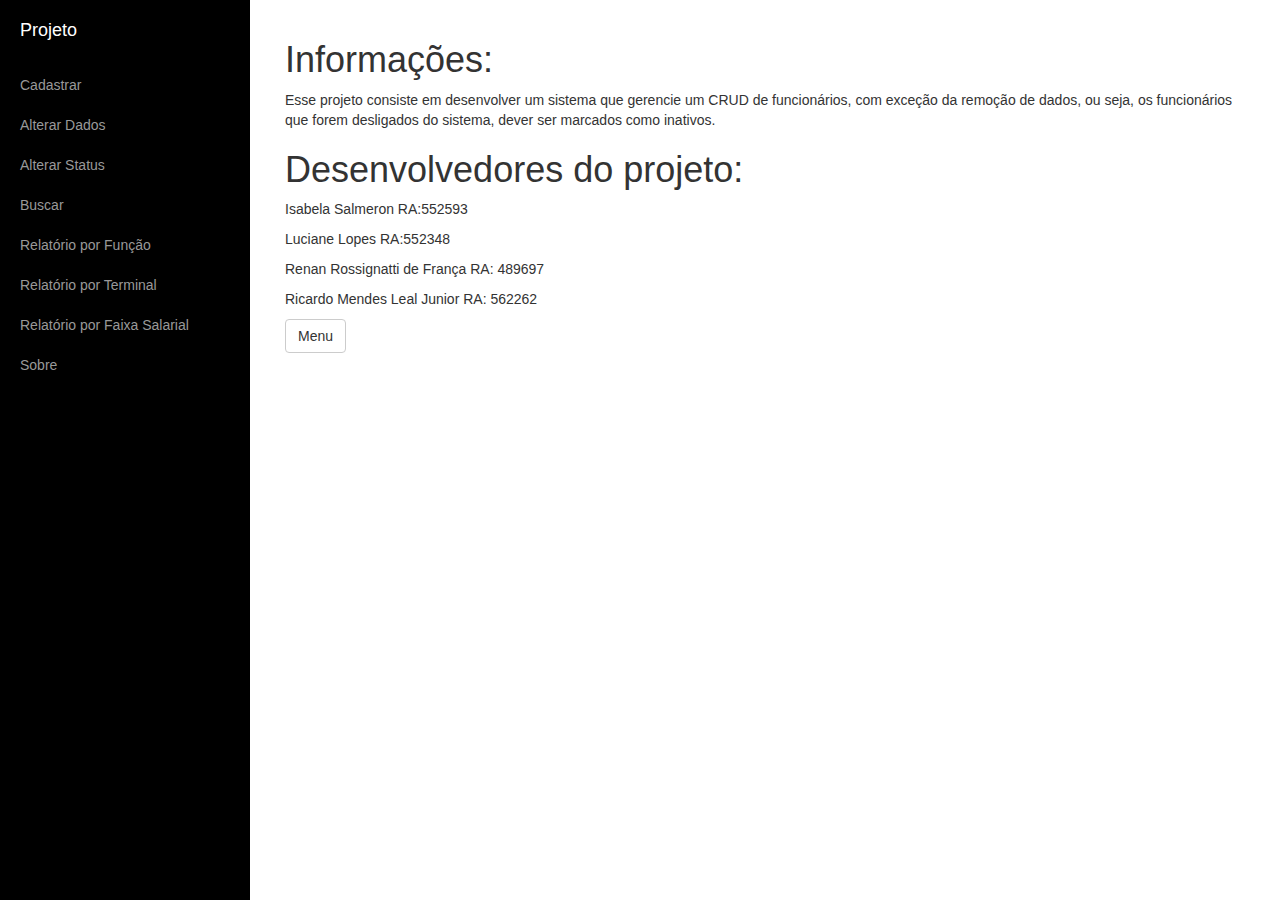
<file: projeto/sobre.html>
<!DOCTYPE html>
<html lang="en">

<head>

    <meta charset="utf-8">
    <meta http-equiv="X-UA-Compatible" content="IE=edge">
    <meta name="viewport" content="width=device-width, shrink-to-fit=no, initial-scale=1">
    <meta name="description" content="">
    <meta name="author" content="">

    <title>Informações</title>

    <!-- Bootstrap Core CSS -->
    <link href="css/bootstrap.min.css" rel="stylesheet">

    <!-- Custom CSS -->
    <link href="css/simple-sidebar.css" rel="stylesheet">

    <!-- HTML5 Shim and Respond.js IE8 support of HTML5 elements and media queries -->
    <!-- WARNING: Respond.js doesn't work if you view the page via file:// -->
    <!--[if lt IE 9]>
        <script src="https://oss.maxcdn.com/libs/html5shiv/3.7.0/html5shiv.js"></script>
        <script src="https://oss.maxcdn.com/libs/respond.js/1.4.2/respond.min.js"></script>
    <![endif]-->

</head>

<body>

    <div id="wrapper">

        <!-- Sidebar -->
        <div id="sidebar-wrapper">
            <ul class="sidebar-nav">
                <li class="sidebar-brand">
                    <a href="index.html">
                        Projeto
                    </a>
                </li>
                <li>
                    <a href="cadastro.php">Cadastrar</a>
                </li>
                <li>
                    <a href="alterar_dados.php">Alterar Dados</a>
                </li>
                <li>
                    <a href="alterar_status.php">Alterar Status</a>
                </li>
                <li>
                    <a href="buscar.php">Buscar</a>
                </li>
                <li>
                    <a href="relatorio_funcao.php">Relatório por Função</a>
                </li>
                <li>
                    <a href="relatorio_terminal.php">Relatório por Terminal</a>
                </li>
                <li>
                    <a href="relatorio_salario.php">Relatório por Faixa Salarial</a>
                </li>
                <li>
                    <a href="sobre.html">Sobre</a>
                </li>
            </ul>
        </div>
        <!-- /#sidebar-wrapper -->

        <!-- Page Content -->
        <div id="page-content-wrapper">
            <div class="container-fluid">
                <div class="row">
                    <div class="col-lg-12">
                        <h1>Informações:</h1>
                        <p>Esse projeto consiste em desenvolver um sistema que gerencie um CRUD de funcionários, com exceção da remoção de dados, ou seja, os funcionários que forem desligados do sistema, dever ser marcados como inativos.</p>
                        <h1>Desenvolvedores do projeto:</h1>
                        <p>Isabela Salmeron                RA:552593</p>
                        <p>Luciane Lopes                   RA:552348</p>
                        <p>Renan Rossignatti de França     RA: 489697</p>
                        <p>Ricardo Mendes Leal Junior      RA: 562262</p>
                        <a href="#menu-toggle" class="btn btn-default" id="menu-toggle">Menu</a>
                    </div>
                </div>
            </div>
        </div>
        <!-- /#page-content-wrapper -->

    </div>
    <!-- /#wrapper -->

    <!-- jQuery -->
    <script src="js/jquery.js"></script>

    <!-- Bootstrap Core JavaScript -->
    <script src="js/bootstrap.min.js"></script>

    <!-- Menu Toggle Script -->
    <script>
    $("#menu-toggle").click(function(e) {
        e.preventDefault();
        $("#wrapper").toggleClass("toggled");
    });
    </script>

</body>

</html>
</file>
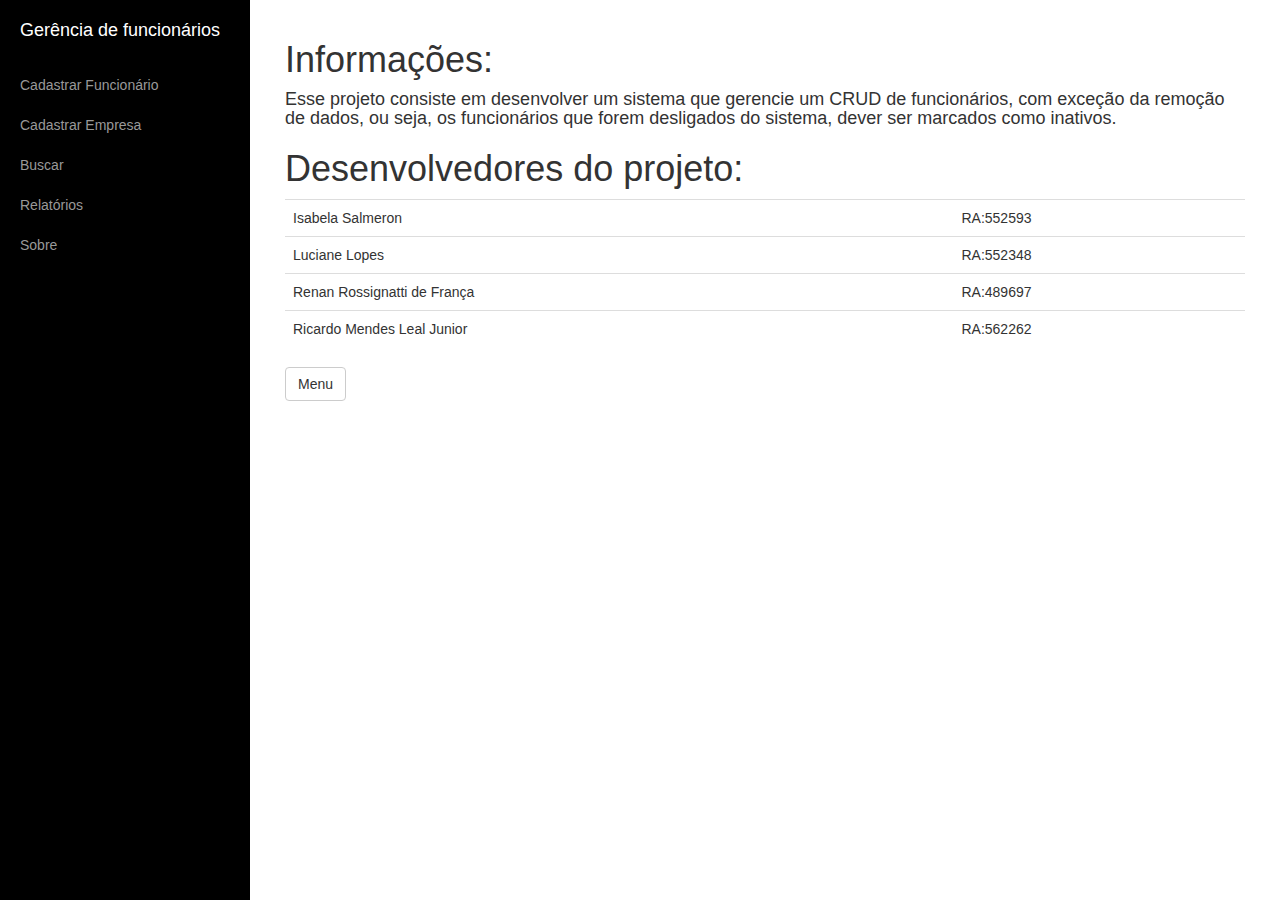
<file: projeto/paginas/sobre.html>
<!DOCTYPE html>
<html lang="en">

<head>

    <meta charset="utf-8">
    <meta http-equiv="X-UA-Compatible" content="IE=edge">
    <meta name="viewport" content="width=device-width, shrink-to-fit=no, initial-scale=1">
    <meta name="description" content="">
    <meta name="author" content="">

    <title>Informações</title>

    <!-- Bootstrap Core CSS -->
    <link href="../css/bootstrap.min.css" rel="stylesheet">

    <!-- Custom CSS -->
    <link href="../css/simple-sidebar.css" rel="stylesheet">

    <!-- HTML5 Shim and Respond.js IE8 support of HTML5 elements and media queries -->
    <!-- WARNING: Respond.js doesn't work if you view the page via file:// -->
    <!--[if lt IE 9]>
        <script src="https://oss.maxcdn.com/libs/html5shiv/3.7.0/html5shiv.js"></script>
        <script src="https://oss.maxcdn.com/libs/respond.js/1.4.2/respond.min.js"></script>
    <![endif]-->

</head>

<body>

    <div id="wrapper">

        <!-- Sidebar -->
        <div id="sidebar-wrapper">
            <ul class="sidebar-nav">
                <li class="sidebar-brand">
                    <a href="../index.html">
                        Gerência de funcionários
                    </a>
                </li>
                <li>
                  <a href="javascript:;" data-toggle="collapse" data-target="#cadastro"><i class="fa fa-fw fa-arrows-v"></i> Cadastrar Funcionário<i class="fa fa-fw fa-caret-down"></i></a>
                     <ul id="cadastro" class="collapse">
                         <li>
                             <a href="cadastrar_contratado.php">Funcionario Contratado</a>
                         </li>
                         <li>
                             <a href="cadastrar_terceirizado.php">Funcionario Terceirizado</a>
                         </li>
                     </ul>
                </li>
                <li>
                    <a href="cadastrar_empresa.php">Cadastrar Empresa</a>
                </li>
                <li>
                    <a href="buscar.php">Buscar</a>
                </li>
                <li>
                    <a href="javascript:;" data-toggle="collapse" data-target="#relatorio"><i class="fa fa-fw fa-arrows-v"></i> Relatórios <i class="fa fa-fw fa-caret-down"></i></a>
                       <ul id="relatorio" class="collapse">
                           <li>
                               <a href="relatorio_funcao.php">Função</a>
                           </li>
                           <li>
                               <a href="relatorio_salario.php">Salario</a>
                           </li>
                           <li>
                               <a href="relatorio_terminal.php">Terminal</a>
                           </li>
                       </ul>
                </li>
                <li>
                    <a href="sobre.html">Sobre</a>
                </li>
            </ul>
        </div>
        <!-- /#sidebar-wrapper -->

        <!-- Page Content -->
        <div id="page-content-wrapper">
            <div class="container-fluid">
                <div class="row">
                    <div class="col-lg-12">
                        <h1>Informações:</h1>   
                        <h4>Esse projeto consiste em desenvolver um sistema que gerencie um CRUD de funcionários, com exceção da remoção de dados, ou seja, os funcionários que forem desligados do sistema, dever ser marcados como inativos.</h4>
                        <h1>Desenvolvedores do projeto:</h1>
                        <table class="table col-lg-6">
                            <tr>
                                <td>Isabela Salmeron</td>
                                <td>RA:552593</td>
                            </tr>
                            <tr>
                                <td>Luciane Lopes</td>
                                <td>RA:552348</td>
                            </tr>
                            <tr>
                                <td>Renan Rossignatti de França</td>
                                <td>RA:489697</td>
                            </tr>
                            <tr>
                                <td>Ricardo Mendes Leal Junior</td>
                                <td>RA:562262</td>
                            </tr>
                        </table>
                        <a href="#menu-toggle" class="btn btn-default" id="menu-toggle">Menu</a>
                    </div>
                </div>
            </div>
        </div>
        <!-- /#page-content-wrapper -->

    </div>
    <!-- /#wrapper -->

    <!-- jQuery -->
    <script src="../js/jquery.js"></script>

    <!-- Bootstrap Core JavaScript -->
    <script src="../js/bootstrap.min.js"></script>

    <!-- Menu Toggle Script -->
    <script>
    $("#menu-toggle").click(function(e) {
        e.preventDefault();
        $("#wrapper").toggleClass("toggled");
    });
    </script>

</body>

</html>
</file>
<file: projeto/css/simple-sidebar.css>
/*!
 * Start Bootstrap - Simple Sidebar (http://startbootstrap.com/)
 * Copyright 2013-2016 Start Bootstrap
 * Licensed under MIT (https://github.com/BlackrockDigital/startbootstrap/blob/gh-pages/LICENSE)
 */

 body {
    overflow-x: hidden;
 }

/* Toggle Styles */

#wrapper {
    padding-left: 0;
    -webkit-transition: all 0.5s ease;
    -moz-transition: all 0.5s ease;
    -o-transition: all 0.5s ease;
    transition: all 0.5s ease;
}

#wrapper.toggled {
    padding-left: 250px;
}

#sidebar-wrapper {
    z-index: 1000;
    position: fixed;
    left: 250px;
    width: 0;
    height: 100%;
    margin-left: -250px;
    overflow-y: auto;
    background: #000;
    -webkit-transition: all 0.5s ease;
    -moz-transition: all 0.5s ease;
    -o-transition: all 0.5s ease;
    transition: all 0.5s ease;
}

#wrapper.toggled #sidebar-wrapper {
    width: 250px;
}

#page-content-wrapper {
    width: 100%;
    position: absolute;
    padding: 15px;
}

#wrapper.toggled #page-content-wrapper {
    position: absolute;
    margin-right: -250px;
}

/* Sidebar Styles */

.sidebar-nav {
    position: absolute;
    top: 0;
    width: 250px;
    margin: 0;
    padding: 0;
    list-style: none;
}

.sidebar-nav li {
    text-indent: 20px;
    line-height: 40px;
}

.sidebar-nav li a {
    display: block;
    text-decoration: none;
    color: #999999;
}

.sidebar-nav li a:hover {
    text-decoration: none;
    color: #fff;
    background: rgba(255,255,255,0.2);
}

.sidebar-nav li a:active,
.sidebar-nav li a:focus {
    text-decoration: none;
}

.sidebar-nav > .sidebar-brand {
    height: 65px;
    font-size: 18px;
    line-height: 60px;
}

.sidebar-nav > .sidebar-brand a {
    color: #999999;
}

.sidebar-nav > .sidebar-brand a:hover {
    color: #fff;
    background: none;
}

@media(min-width:768px) {
    #wrapper {
        padding-left: 250px;
    }

    #wrapper.toggled {
        padding-left: 0;
    }

    #sidebar-wrapper {
        width: 250px;
    }

    #wrapper.toggled #sidebar-wrapper {
        width: 0;
    }

    #page-content-wrapper {
        padding: 20px;
        position: relative;
    }

    #wrapper.toggled #page-content-wrapper {
        position: relative;
        margin-right: 0;
    }
}
</file>
